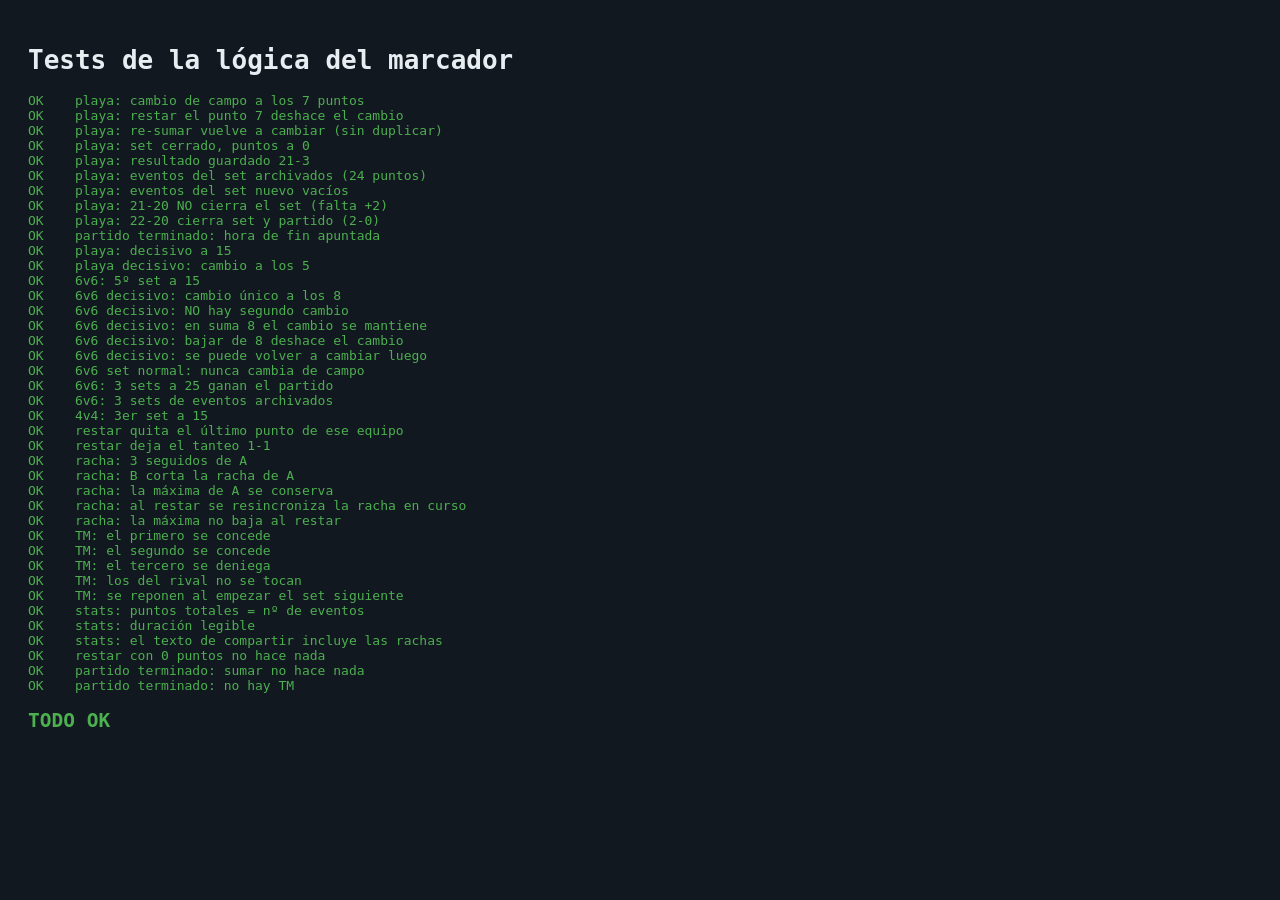
<file: test.html>
<!DOCTYPE html>
<html lang="es">
<head>
  <meta charset="UTF-8">
  <title>Tests — Marcador Voley</title>
  <style>
    body { font-family: monospace; background: #12181f; color: #e8edf2; padding: 20px; }
    .ok { color: #4caf50; }
    .fallo { color: #e5534b; font-weight: bold; }
  </style>
</head>
<body>
  <h1>Tests de la lógica del marcador</h1>
  <pre id="salida"></pre>

  <!-- Solo cargamos la lógica: como partido.js no toca el HTML,
       se puede probar sin ninguna pantalla. -->
  <script src="partido.js"></script>
  <script>
    const salida = document.querySelector('#salida');
    let fallos = 0;

    function assert(cond, msg) {
      const linea = document.createElement('div');
      linea.textContent = (cond ? 'OK    ' : 'FALLO ') + msg;
      linea.className = cond ? 'ok' : 'fallo';
      salida.appendChild(linea);
      if (!cond) fallos++;
    }

    // ---------- PLAYA: cambio de campo cada 7 ----------
    let p = nuevoPartido('playa', 'A', 'B');
    for (let i = 0; i < 4; i++) sumarPunto(p, 0);
    for (let i = 0; i < 3; i++) sumarPunto(p, 1);   // 4-3, suma 7
    assert(p.ladosInvertidos === true, 'playa: cambio de campo a los 7 puntos');

    restarPunto(p, 1);                               // suma 6
    assert(p.ladosInvertidos === false, 'playa: restar el punto 7 deshace el cambio');

    sumarPunto(p, 1);                                // suma 7 otra vez
    assert(p.ladosInvertidos === true, 'playa: re-sumar vuelve a cambiar (sin duplicar)');

    // ---------- PLAYA: cierre de set y regla del +2 ----------
    for (let i = 0; i < 17; i++) sumarPunto(p, 0);   // A llega a 21; B se quedó en 3
    assert(p.sets[0] === 1 && p.puntos[0] === 0, 'playa: set cerrado, puntos a 0');
    assert(p.setsCerrados[0] === '21-3', 'playa: resultado guardado 21-3');
    assert(p.eventosPorSet.length === 1 && p.eventosPorSet[0].length === 24, 'playa: eventos del set archivados (24 puntos)');
    assert(p.eventosSetActual.length === 0, 'playa: eventos del set nuevo vacíos');

    p.puntos = [20, 20];
    sumarPunto(p, 0);                                // 21-20
    assert(p.sets[0] === 1, 'playa: 21-20 NO cierra el set (falta +2)');
    sumarPunto(p, 0);                                // 22-20
    assert(p.terminado === true, 'playa: 22-20 cierra set y partido (2-0)');
    assert(p.finMs !== null, 'partido terminado: hora de fin apuntada');

    // ---------- PLAYA: set decisivo a 15, cambio cada 5 ----------
    p = nuevoPartido('playa', 'A', 'B');
    p.sets = [1, 1];
    assert(puntosObjetivo(p) === 15, 'playa: decisivo a 15');
    for (let i = 0; i < 5; i++) sumarPunto(p, 0);
    assert(p.ladosInvertidos === true, 'playa decisivo: cambio a los 5');

    // ---------- 6v6: decisivo con cambio único a los 8 ----------
    p = nuevoPartido('6v6', 'A', 'B');
    p.sets = [2, 2];
    assert(puntosObjetivo(p) === 15, '6v6: 5º set a 15');
    for (let i = 0; i < 4; i++) { sumarPunto(p, 0); sumarPunto(p, 1); }  // 4-4, suma 8
    assert(p.ladosInvertidos === true, '6v6 decisivo: cambio único a los 8');
    sumarPunto(p, 0); sumarPunto(p, 1);              // suma 10
    assert(p.ladosInvertidos === true, '6v6 decisivo: NO hay segundo cambio');

    restarPunto(p, 0); restarPunto(p, 1);            // suma 8: el cambio sigue siendo válido
    assert(p.ladosInvertidos === true, '6v6 decisivo: en suma 8 el cambio se mantiene');
    restarPunto(p, 0);                               // suma 7: se quita el punto que causó el cambio
    assert(p.ladosInvertidos === false, '6v6 decisivo: bajar de 8 deshace el cambio');
    assert(p.yaHuboCambioDecisivo === false, '6v6 decisivo: se puede volver a cambiar luego');

    // ---------- 6v6: set normal sin cambios, partido a 3 sets ----------
    p = nuevoPartido('6v6', 'A', 'B');
    for (let i = 0; i < 10; i++) sumarPunto(p, 0);
    assert(p.ladosInvertidos === false, '6v6 set normal: nunca cambia de campo');

    p = nuevoPartido('6v6', 'A', 'B');
    for (let s = 0; s < 3; s++) for (let i = 0; i < 25; i++) sumarPunto(p, 0);
    assert(p.terminado && p.sets[0] === 3, '6v6: 3 sets a 25 ganan el partido');
    assert(p.eventosPorSet.length === 3, '6v6: 3 sets de eventos archivados');

    // ---------- 4v4: mejor de 3, decisivo a 15 ----------
    p = nuevoPartido('4v4', 'A', 'B');
    p.sets = [1, 1];
    assert(puntosObjetivo(p) === 15, '4v4: 3er set a 15');

    // ---------- EVENTOS y −1 ----------
    p = nuevoPartido('4v4', 'A', 'B');
    sumarPunto(p, 0); sumarPunto(p, 1); sumarPunto(p, 0);   // eventos: [0,1,0]
    restarPunto(p, 0);                                       // quita el ÚLTIMO 0
    assert(p.eventosSetActual.join(',') === '0,1', 'restar quita el último punto de ese equipo');
    assert(p.puntos[0] === 1 && p.puntos[1] === 1, 'restar deja el tanteo 1-1');

    // ---------- RACHAS ----------
    p = nuevoPartido('4v4', 'A', 'B');
    sumarPunto(p, 0); sumarPunto(p, 0); sumarPunto(p, 0);   // racha de 3 de A
    assert(p.rachaActual[0] === 3 && p.rachaMax[0] === 3, 'racha: 3 seguidos de A');
    sumarPunto(p, 1);                                        // B corta la racha
    assert(p.rachaActual[0] === 0 && p.rachaActual[1] === 1, 'racha: B corta la racha de A');
    assert(p.rachaMax[0] === 3, 'racha: la máxima de A se conserva');
    restarPunto(p, 1);                                       // se quita el punto de B
    assert(p.rachaActual[0] === 3, 'racha: al restar se resincroniza la racha en curso');
    assert(p.rachaMax[0] === 3, 'racha: la máxima no baja al restar');

    // ---------- TIEMPOS MUERTOS ----------
    p = nuevoPartido('6v6', 'A', 'B');
    assert(usarTiempoMuerto(p, 0) === true, 'TM: el primero se concede');
    assert(usarTiempoMuerto(p, 0) === true, 'TM: el segundo se concede');
    assert(usarTiempoMuerto(p, 0) === false, 'TM: el tercero se deniega');
    assert(p.tmRestantes[1] === 2, 'TM: los del rival no se tocan');
    for (let i = 0; i < 25; i++) sumarPunto(p, 0);           // se cierra el set
    assert(p.tmRestantes[0] === 2, 'TM: se reponen al empezar el set siguiente');

    // ---------- ESTADÍSTICAS ----------
    p = nuevoPartido('playa', 'A', 'B');
    for (let s = 0; s < 2; s++) {
      for (let i = 0; i < 21; i++) sumarPunto(p, 0);
      for (let i = 0; i < 5 && !p.terminado; i++) sumarPunto(p, 1);
    }
    // set 1: 21-? / la lógica exacta da igual: comprobamos la suma
    const t = puntosTotales(p);
    const eventosTotales = p.eventosPorSet.flat().length + p.eventosSetActual.length;
    assert(t[0] + t[1] === eventosTotales, 'stats: puntos totales = nº de eventos');
    assert(typeof duracionTexto(p) === 'string' && duracionTexto(p).length > 0, 'stats: duración legible');
    assert(textoCompartir(p).indexOf('Mayor racha') !== -1, 'stats: el texto de compartir incluye las rachas');

    // ---------- Casos límite ----------
    p = nuevoPartido('4v4', 'A', 'B');
    restarPunto(p, 0);
    assert(p.puntos[0] === 0, 'restar con 0 puntos no hace nada');

    p = nuevoPartido('4v4', 'A', 'B');
    p.terminado = true;
    sumarPunto(p, 0);
    assert(p.puntos[0] === 0, 'partido terminado: sumar no hace nada');
    assert(usarTiempoMuerto(p, 0) === false, 'partido terminado: no hay TM');

    const resumen = document.createElement('h2');
    resumen.id = 'resultado-final';
    resumen.textContent = fallos === 0 ? 'TODO OK' : fallos + ' FALLOS';
    resumen.className = fallos === 0 ? 'ok' : 'fallo';
    salida.appendChild(resumen);
  </script>
</body>
</html>
</file>
